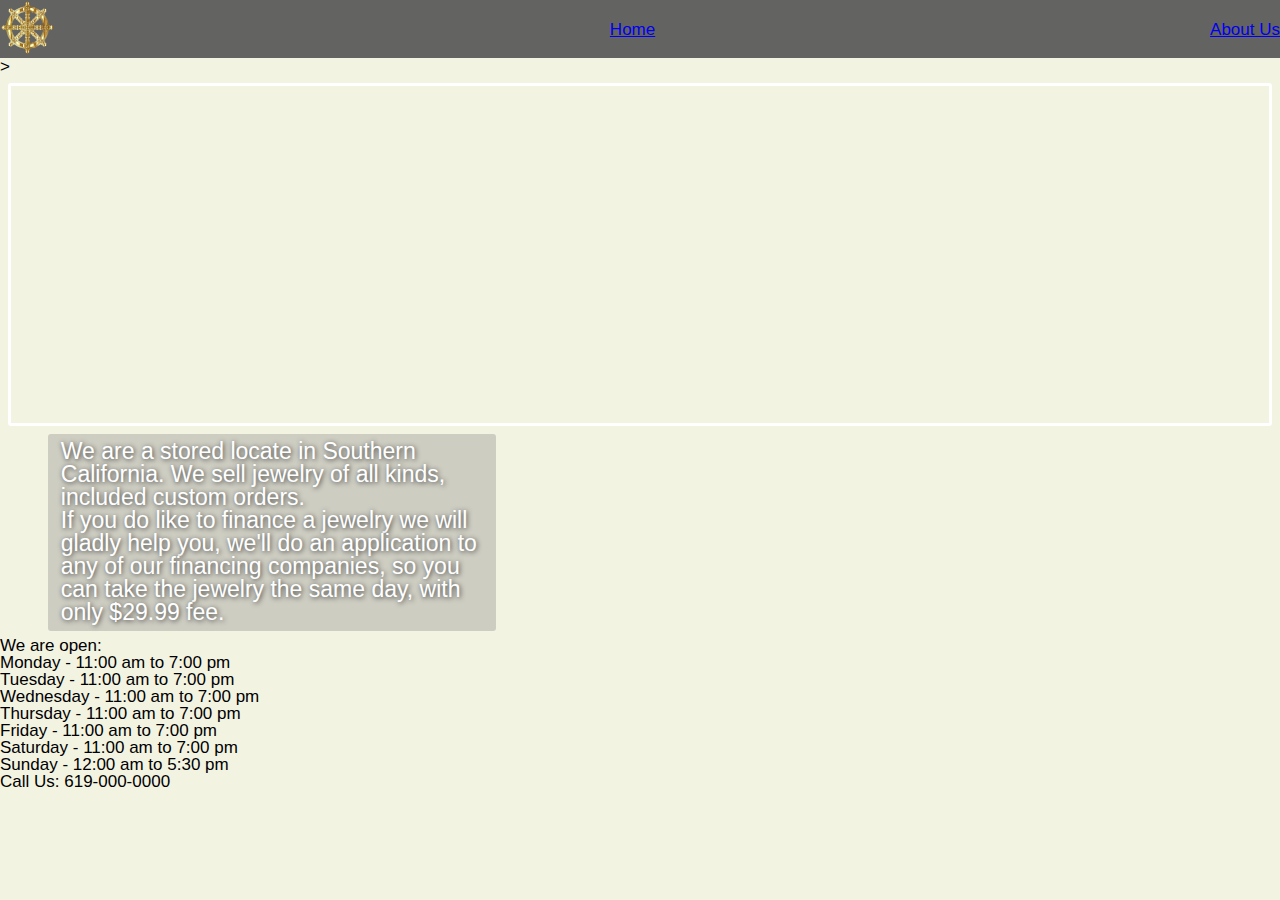
<file: aboutUs.html>
<!DOCTYPE html>
<html lang="en">

<head>
    <meta charset="UTF-8">
    <meta http-equiv="X-UA-Compatible" content="IE=edge">
    <meta name="viewport" content="width=device-width, initial-scale=1.0">
    <link href="https://fonts.googleapis.com/css2?family=Montserrat&display=swap" rel="stylesheet">
    <link rel="stylesheet" href="Styles/styles.css">
    <title>Jewelry Website</title>
</head>

<body>
    <div class="nav">
        <div class="icoMain">
            <img src="img\mainIco.svg" height="55">
        </div>
        <div class="navMenu">
            <a href="index.html">Home</a>
        </div>
        <div class="navMenu">
            <a href="aboutUs.html">About Us</a>
        </div>
    </div>
>
    <div class="main-content-aboutus">
        <div class="map"> <iframe
            src="https://www.google.com/maps/embed?pb=!1m18!1m12!1m3!1d3356.5555725145728!2d-117.13009398397556!3d32.72443539397007!2m3!1f0!2f0!3f0!3m2!1i1024!2i768!4f13.1!3m3!1m2!1s0x80d9548068067755%3A0x79d42fe0b491ff1c!2s3067-3099%20Elm%20St%2C%20San%20Diego%2C%20CA%2092102!5e0!3m2!1ses!2sus!4v1634605382270!5m2!1ses!2sus"
            width="300" height="150" style="border:0;" allowfullscreen="" loading="lazy"></iframe></div>

        <div class="aboutP">
            <p>
            We are a stored locate in Southern California. We sell jewelry of all kinds, included custom orders.
            <br>If you do like to finance a jewelry we will gladly help you, we'll do an application to any of our
            financing companies, so
            <b>you can take the jewelry the same day, with only $29.99 fee.</b>
            </p>    
        </div>
   
        <div class="footer-aboutus">
            <p> We are open:
                <ul>
                    <li>Monday - 11:00 am to 7:00 pm</li>
                    <li>Tuesday - 11:00 am to 7:00 pm</li>
                    <li>Wednesday - 11:00 am to 7:00 pm</li>
                    <li>Thursday - 11:00 am to 7:00 pm</li>
                    <li>Friday - 11:00 am to 7:00 pm</li>
                    <li>Saturday - 11:00 am to 7:00 pm</li>
                    <li>Sunday - 12:00 am to 5:30 pm</li>
                </ul>
                Call Us:
                <strong>619-000-0000</strong>
            </p>
        </div>
    </div>    
</body>
</file>
<file: Styles/styles.css>
html, body, div, span, applet, object, iframe,
h1, h2, h3, h4, h5, h6, p, blockquote, pre,
a, abbr, acronym, address, big, cite, code,
del, dfn, em, img, ins, kbd, q, s, samp,
small, strike, strong, sub, sup, tt, var,
b, u, i, center,
dl, dt, dd, ol, ul, li,
fieldset, form, label, legend,
table, caption, tbody, tfoot, thead, tr, th, td,
article, aside, canvas, details, embed, 
figure, figcaption, footer, header, hgroup, 
menu, nav, output, ruby, section, summary,
time, mark, audio, video {
	margin: 0;
	padding: 0;
	border: 0;
	font-size: 100%;
	font: inherit;
	vertical-align: baseline;
}
/* HTML5 display-role reset for older browsers */
article, aside, details, figcaption, figure, 
footer, header, hgroup, menu, nav, section {
	display: block;
}
body {
	line-height: 1;
}
ol, ul {
	list-style: none;
}
blockquote, q {
	quotes: none;
}
blockquote:before, blockquote:after,
q:before, q:after {
	content: '';
	content: none;
}
table {
	border-collapse: collapse;
	border-spacing: 0;
}

*{
    box-sizing: border-box;
}

body {
    font-family: 'Monserrat', Arial, Helvetica, sans-serif;
    font-size: 16px;
    width: 100vw;
    height: 100vh;
    background-color: #f3f3e2;
    overflow-x: hidden;
}
/* Scroll bars styles for all scroll bars */
/* width */
::-webkit-scrollbar {
  width: 10px;
}

/* Track */
::-webkit-scrollbar-track {
  background: #f1f1f1; 
}
 
/* Handle */
::-webkit-scrollbar-thumb {
  background: #888; 
}

/* Handle on hover */
::-webkit-scrollbar-thumb:hover {
  background: #555; 
}

/* Mobile media query FIRST*/

@media screen and (max-width : 675px) {
    
    
    /* Navigation bar mobile*/
    
    .toggle-button {
        display: flex;
    }

    .nav-links {
        display: none;
        width: 100%;
    }
    .nav {
        display: flex;
        flex-direction: column;
        align-items: flex-start;
        background-color: rgba(83, 83, 83, 0.9);
        color: white;
    }
    .logo {
        font-size: 1.5rem;
        color: white;
        font-family: 'Monserrat', Arial, Helvetica, sans-serif;
        margin: .5rem;
    }
    .toggle-button {
        position: absolute;
        flex-direction: column;
        justify-content: space-between;
        top: .75rem;
        right: 1rem;
        width: 30px;
        height: 21px;
    }
    .toggle-button .bar {
        height: 4px;
        width: 100%;
        background-color: white;
        border-radius: 2px;
    }
    
    .nav-links ul {
        width: 100%;
        flex-direction: column;
    }
    .nav-links li {
        text-align: center;
        list-style: none;
        margin-top: 1rem;
        margin-bottom: 1rem;
    }
    .nav-links li a {
        padding: .5rem 1rem;
        color: white;
        text-decoration: none;
    }
    /* CSS feature for displaying active links on nav bar*/
    .nav-links.active {
        display: flex;
    }
    /* Mobile Main Page Content */

    /* Top Product Display */
    .main-page-content {
        display: block;
    }
    .product {
        display: flex;
        flex-direction: column;
        align-items: center;
        background-color: rgba(120, 120, 120, 0.3);
        margin: 1.5rem;
        margin-bottom: 4.0rem;
    }
    .product-main-img {
        width: 80vw;
        height: auto;
        padding: .6rem;
        border-bottom: 3px solid rgba(50, 50, 50, .5);
    }
    .product > p {
        font-size: 22px;
        margin: 0.3rem 0.5rem;
        color: rgba(50, 50, 50, .9);
        text-shadow: 2px 2px 5px #7c7c7c;
    }

    /* Items Inside -Product Display- */
    .drop-down-item {
        text-align: center;
    }
    .product-img {
        width: 60vw;
        height: auto;
    }
    .drop-down-item > li {
        margin-top: 5rem;
        width: 90%;
        margin-left: auto;
        margin-right: auto;
    }
    
    /* CSS feature selecting 4th child */
    .drop-down-item > li:nth-child(4) {
        margin-bottom: 1rem;
    }
    .drop-down-item > li > p {
        flex-direction: column;
        text-align: center;
        text-transform: uppercase;
        font-size: 13px;
        margin-top: .5rem;
        background-color: rgba(83, 83, 83, .5);
        border-radius: 3px;
        padding: 1rem 0;
        color: #FFFFFF;
        text-shadow: 1px 1px 5px #3b3b3b;
    }
    /* Footer for Mobile */
    .home-submit {
        background-color: #3b3b3b;
        color: #FFFFFF;
        text-shadow: 1px 1px 8px;
        width: 100%;
        height: fit-content;
        padding: 0.5rem;
    }
    .home-submit > p {
        padding: .5rem;
    }
    
    .footer {
        font-family: Georgia, 'Times New Roman', Times, serif;
        height: 10vh;
        width: 100%;
        border-top: 4px solid #FFFFFF;
        background-color: #7c7c7c;
        color: #FFFFFF;
        bottom: 0;
    }
    #footer-about-specific-css {
        position: absolute;
    }
    .socials > ul {
        display: flex;
        text-orientation: sideways;
        margin-top: 1rem;
    }
    .socials > ul > li {
        margin-left: 0.7rem;
    }
    .follow {
        margin: 0.3rem;
        text-transform: uppercase;
    }
    /*CSS rule that makes the icons change color when visited*/
    .icons > a:visited {
    color: #FFFFFF;
    }
    /* ----------------------------------------- */

    /* About Us Page Styles Mobile */

    .map {
        background-size: .7rem;
        background-color: rgba(83, 83, 83, 0.9);
        display: flex;
        flex-direction: column;
        margin: 1rem;
        border-radius: 3px;
    }
    .map iframe {
        padding: .5rem;
        justify-content: center;
        width: 100%;
    }
    .map p {
        display: flex;
        display: table-column;
        background-color: rgb(120, 120, 120);
        border-radius: 3px;
        background-size: 100%;
        padding: 0.3rem;
        margin: .4rem .4rem;
        text-align: center;
        font-size: 12px;
        color: white;
    }

    .aboutP {
        background-size: .7rem;
        background-color: rgba(83, 83, 83, 0.9);
        display: flex;
        flex-direction: column;
        margin: 1rem;
        border-radius: 3px;
    }
    .aboutP p {
        color: white;
        margin: .4rem .4rem;
    }

    .schedule {
        background-size: .7rem;
        background-color: rgba(83, 83, 83, 0.9);
        display: flex;
        flex-direction: column;
        margin: 1rem;
        padding: 1rem;
        border-radius: 3px; 
        color: white;
        
    }
    .schedule ul {
        list-style-type: none;
    }
    .schedule ul li {
        margin-top: .2rem;
    }

    /* ------------------------------------ */

    /* Contact Us page styles Mobile */

    .main-page-div {
        display: block;
        margin: 0.3rem;
    }
    
    .contact-paragraph-div {
        background-color: rgba(120, 120, 120, 0.3);
        border-radius: 3px;
        margin: 1.5rem 0;
        padding: 0.5rem;
        font-size: 20px;
    }
    .contact-paragraph {
        color: rgba(50, 50, 50, .9);
        text-shadow: 2px 2px 5px #7c7c7c;
        padding: 0.4rem;
    }
    
    .main-form-div {
        background-color: rgba(120, 120, 120, 0.3);
        border-radius: 3px;
        margin: 0.5rem 0;
        padding: 0.2rem;
    }
    .form-contact-button {
        margin: 1rem;
    }
    .form-item {
        width: fit-content;
        background-color: rgba(120, 120, 120, 0.8);
        border-radius: 3px;
        margin: 0.5rem 0.2rem;
        color: #FFFFFF;
        padding: 0.2rem;
    }
    .form-item > label {
        margin: 0.3rem;
    }
    .form-item > input {
        margin: 0.3rem;
    }
    .form-item > textarea {
        margin: 0.3rem; 
    }
    
    .customize-select-div {
        background-color: rgba(120, 120, 120, 0.3);
        border-radius: 3px;
    }
    .nameplate-div {
        color: #FFFFFF;
        padding: 1rem;
        text-shadow: 1px 1px 5px #3b3b3b;
        border-radius: 3px;
        margin: 0.5rem 0.2rem;
    }
    .nameplate-div > h3 {
        border-radius: 3px;
        padding: 0.5rem;
        background-color: rgba(120, 120, 120, 0.8);
    }
    .nameplate-img {
        margin: 0.5rem;
        height: 12vh;
    }
    .nameplate-img-pc {
        display: none;
    }
    .letter-img-pc {
        display: none;
    }
    .nameplate-form {
        width: fit-content;
        background-color: rgba(120, 120, 120, 0.8);
        border-radius: 3px;
        margin: 0.5rem 0.2rem;
        color: #FFFFFF;
        padding: 0.2rem;
    }
    .nameplate-form * {
        margin: 0.3rem;
    }

    .letter-chain {
        margin-top: 1rem;
        border-top: 2px solid #7c7c7c;
    }
    .letter-chain-div {
        color: #FFFFFF;
        padding: 1rem;
        text-shadow: 1px 1px 5px #3b3b3b;
        border-radius: 3px;
        margin: 0.5rem 0.2rem;
    }
    .letter-chain-div > h3 {
        border-radius: 3px;
        padding: 0.5rem;
        background-color: rgba(120, 120, 120, 0.8);
    }
    .letter-img {
        margin: 0.5rem;
        height: 33vh;
    }
    .letter-chain-select {
        width: fit-content;
        background-color: rgba(120, 120, 120, 0.8);
        border-radius: 3px;
        margin: 0.5rem 0.2rem;
        color: #FFFFFF;
        padding: 0.2rem;
    }
    .letter-chain-select * {
        margin: 0.2rem;
    }


    /* ------------------------------------ */
}


/* Desktop(bigger screen) media query LAST*/


@media screen and (min-width : 675px) and (max-width : 2560px) {
    /* Nav Bar Styles Desktop */
    body {
        font-size: 17px;
    }
    
    .nav {
        display: flex;
        justify-content: space-between;
        align-items: center;
        background-color: rgba(83, 83, 83, 0.9);
        color: white;
    }
    .logo {
        font-size: 1.5rem;
        color: white;
        font-family: 'Monserrat', Arial, Helvetica, sans-serif;
        margin: .5rem;
    }
    .nav-links ul {
        margin-right: 2rem;
        padding: 0;
        display: flex;
    }
    .nav-links li {
        list-style: none;
    }
    .nav-links li a {
        font-family: 'Monserrat', Arial, Helvetica, sans-serif;
        text-decoration: none;
        color: white;
        padding: 1rem;
        display: block;
    }
    .nav-links li:hover {
        background-color: rgba(120, 120, 120, 0.5);
    }
    .toggle-button {
        position: absolute;
        flex-direction: column;
        justify-content: space-between;
        top: .75rem;
        right: 1rem;
        display: none;
        width: 30px;
        height: 21px;
    }
    .toggle-button .bar {
        height: 3px;
        width: 100%;
        background-color: white;
    }
/*---------------------------------------------*/

/* About Us Page Styles for Desktop */
.main-aboutus-content {
    display: flex;
    flex-wrap: wrap;
    background-color: rgba(120, 120, 120, 0.8);
    margin: 3rem 10%;
    border-radius: 3px;
    padding: 2rem;
    width: 75vw;
    height: fit-content;
}
.map {
    flex-wrap: wrap;
    border-radius: 3px;
    border: 3px solid #FFFFFF;
    padding: 1rem;
    margin: 0.5rem;
}
.map iframe {
    margin: 1rem;
    width: 20vw;
    height: 30vh;
    
}
.map p {
    background-color: rgba(120, 120, 120, 0.5);
    border-radius: 3px;
    width: 100%;
    padding: 0.3rem;
    margin: .4rem;
    text-align: center;
    font-size: 12px;
    color: white;
    }
.aboutP {
    flex-wrap: wrap;
    margin: 0 3rem;
    height: fit-content;
    background-color: rgba(120, 120, 120, 0.3);
    border-radius: 3px;
    width: fit-content;
    color: #FFFFFF;
    width: 35vw;
    font-size: 23px;
    text-shadow: 1px 1px 5px #3b3b3b;
}
.aboutP p {
    margin: .4rem;
    padding: .4rem;
}
.schedule {
    padding: 1.5rem;
    font-family: Georgia, 'Times New Roman', Times, serif;
    color: #FFFFFF;
    background-color: rgba(83, 83, 83, 0.4);
    border-radius: 3px;
    font-size: 26px;
    margin: 1rem;
    
}
.schedule p {
    margin: 1rem;
    text-shadow: 1px 1px 5px #3b3b3b;
}
.schedule > ul {
    background-color: rgba(120, 120, 120, 0.5);
    border-radius: 3px;
    padding: 1rem;
    margin: .5rem;
    justify-items: space-evenly;
    text-shadow: 1px 1px 5px #3b3b3b;
}
.schedule > ul > li {
    margin: 1rem 0;
}


/* ------------------------------------------ */

/*Main Page Styles for Desktop */
.main-page-content {
    display: flex;
    margin: 2rem 5rem;
}

.product {
    display: flex;
    flex-direction: column;
    margin: 0 .7rem;
    padding: 1rem;
    background-color: rgba(83, 83, 83, 0.9);
    border-radius: 3px;
    width: 40vw;
}

.product > p {
    height: 2rem;
    margin: 1rem;
    padding: 0.4rem;
    background-color: #f3f3e2;
    background-size: cover;
    color: rgb(83, 83, 83);
    font-weight: bolder;
    font-size: 22px;
    text-transform: uppercase;
    text-align: center;
    text-shadow: 2px 2px 4px rgb(167, 155, 155);
}
.product-main-img {
    width: 65%;
    height: auto;
    align-self: center;
}

.drop-down-item {
    flex-direction: column;
    margin: 1rem 2rem;
    background-color: rgba(120, 120, 120, 0.6);
    border-radius: 5px;
}
.drop-down-item > li > p {
    text-transform: uppercase;
    flex-wrap: nowrap;
    color: #FFFFFF;
    padding: 1rem;
    text-shadow: 2px 2px 5px #222222;
    border-bottom: 1.5px solid #7c7c7c;
}
.scroll-list {
    width: auto;
    height: 700px;
    overflow-y: auto;
}
.product-img {
    width: 50%;
    height: auto;   
    margin: 2rem 1rem;
    padding: 1rem;
    border-radius: 10px;
    justify-content: center;
}


/* Submit Button Desktop */
.home-submit {
    font-family: Georgia, 'Times New Roman', Times, serif;
    bottom: 0;
    left: 0;
    width: 30%;
    padding: 1rem;
    background-color: rgb(120, 120, 120);
    color: white;
    border-top-right-radius: 50px;
    font-size: 25px;
}
.home-submit-button {
    display: flex;
    background: rgb(167, 155, 155);
    border: 3px solid #FFFFFF;
    border-radius: 4px;
    margin-top: 0.5rem;
    right: 0;
    color: #FFFFFF;
    text-transform: uppercase;
}
.home-submit-button:hover {
    background-color: rgba(255, 255, 255, 0.3);
}

/*Footer Desktop*/
.footer {
    font-family: Georgia, 'Times New Roman', Times, serif;
    position: fixed;
    bottom: 0;
    right: 0;
    width: 50%;
    height: 7vh;
    background-color: rgba(83, 83, 83, 0.3);
    color: white;
    border-top-left-radius: 50px;
    opacity: 0.5;
    transition: opacity 150ms ease-in-out;
    font-size: 25px;
}
.follow {
    margin-top: .7rem;
    margin-left: 3rem;
}
.socials {
    margin-top: .5rem;
}
.socials > ul {
    display: flex;
    justify-content: space-evenly;
    align-items: center;
}
.icons > a:visited {
    color: #FFFFFF;
}
footer:hover {
    background-color: rgba(83, 83, 83, 0.7);
    opacity: 1;
}

/*-------------------------------------------------*/
/*Contact Us Page Styles for Desktop*/
.main-page-div {
    display: flex;
    flex-wrap: wrap;
}

.contact-paragraph-div {
    background-color: rgba(83, 83, 83, 0.7);
    border-radius: 3px;
    margin: 1rem ;
    width: 40vw;
    color: #FFFFFF;
    padding: 0.7rem;
    font-size: 20px;
    text-shadow: 2px 2px 5px #222222;
    text-align: center;
    line-height: 3rem;
    flex-wrap: wrap;
}
.main-form-div {
    background-color: rgba(83, 83, 83, 0.7);
    margin: 1rem ;
    width: fit-content;
    padding: 0.7rem;
    color: #FFFFFF;
    border-radius: 3px;
    flex-wrap: wrap;
}
.form-item {
    margin: 0.3rem;
}
#description {
    width: 300px;
    height: 100px;
}
.customize-select-div {
    display: flex;
    background-color: rgba(83, 83, 83, 0.7);
    margin: 1rem;
    border-radius: 3px;
    width: fit-content;
    height: auto;
    color: #FFFFFF;
    align-content: space-between;
}
.nameplate {
    padding: 3rem;
}
.letter-chain {
    padding: 3rem;
}
.nameplate-img {
    display: none;
}
.letter-img {
    display: none;
}
.nameplate-img-pc {
    width: 310px;
    height: auto;
    background-color: rgba(177, 177, 177, 0.2);
    padding: 1rem;
    border-radius: 5px;
}
.letter-img-pc {
    width: 190px;
    height: auto;
    background-color: rgba(177, 177, 177, 0.2);
    padding: 1rem;
    border-radius: 5px;
}
/*-------------------------------------------------*/


}
</file>
